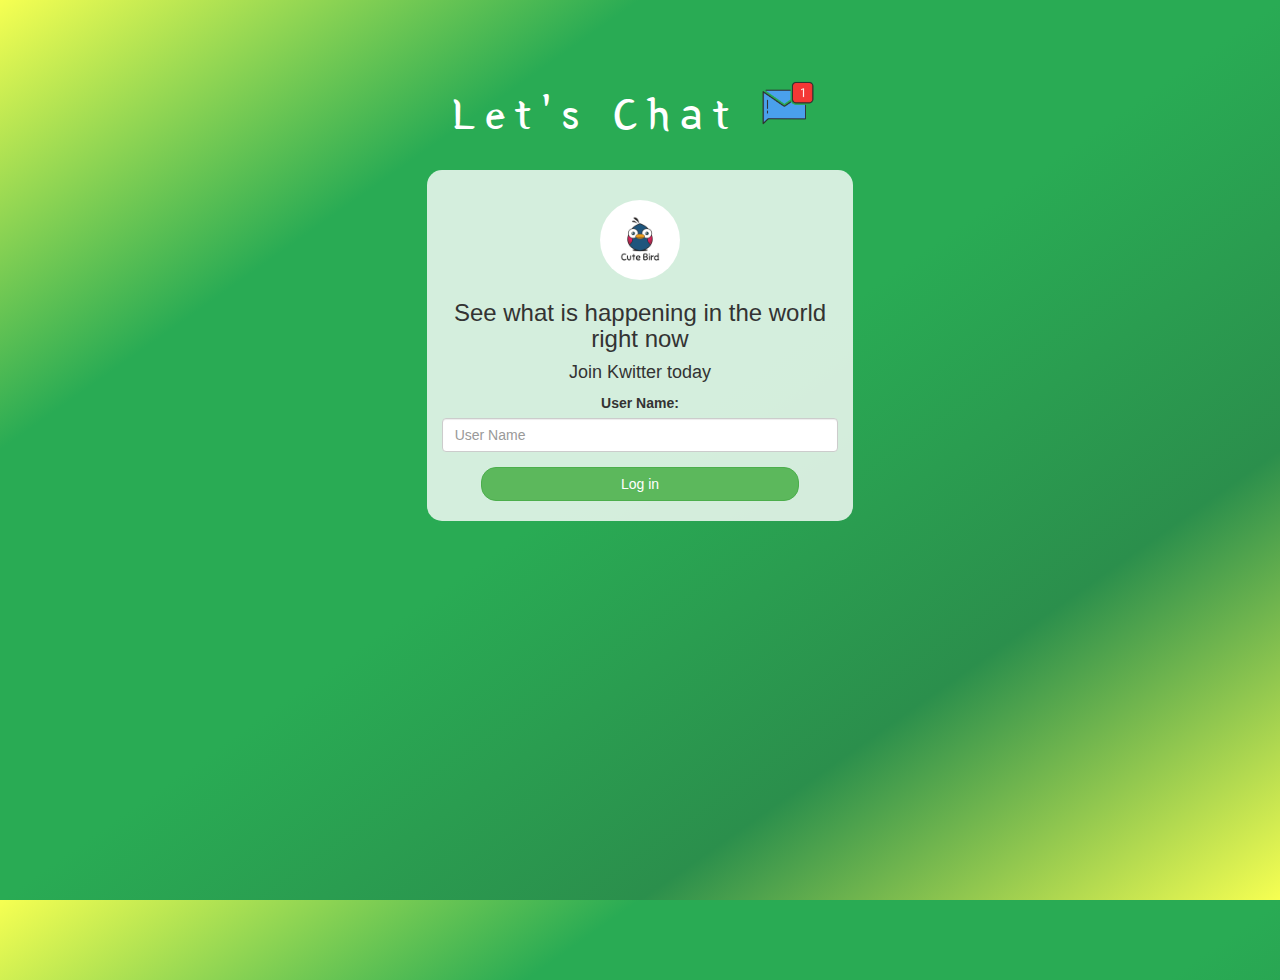
<file: index.html>
<!DOCTYPE html>
<html>
<head>
	<title>Kwitter</title>
<link href="https://fonts.googleapis.com/css?family=Yeon+Sung&display=swap" rel="stylesheet"><meta name="viewport" content="width=device-width, initial-scale=1">

<link rel="stylesheet" href="https://maxcdn.bootstrapcdn.com/bootstrap/3.4.0/css/bootstrap.min.css">
<script src="https://ajax.googleapis.com/ajax/libs/jquery/3.4.1/jquery.min.js"></script>
<script src="https://maxcdn.bootstrapcdn.com/bootstrap/3.4.0/js/bootstrap.min.js"></script>

<link rel="stylesheet" type="text/css" href="style.css">
<script src="kwitter.js"></script>
</head>
<body>
<center>
	<h1 class="header">	
		Let's Chat	<sup>
	<img src="m2.png">
	</sup>
</h1>
	<div class="col-lg-4 col-md-6 col-sm-6 col-xs-11 login_div">
	<img src="logo.png" class="logo">
		<h3 >See what is happening in the world right now</h3>
		<h4 >Join Kwitter today</h4>
		<div class="form-group">
		  <label >User Name:</label>
		<input type="text" id="user_name" class="form-control" placeholder="User Name">
		</div>
		<button id="login_button" class="btn btn-success" onclick="addUser()">Log in</button>
		<br><br>
	</div>
</center>
</body>
</html>
</file>
<file: style.css>
html, body
{
  height: 100%;
  margin: 0;
}

body
{
background-image: linear-gradient(to right bottom, #F6FF52, #29AB54, #29AB54, #2B8F4C,#F6FF52 );
}

.header
{
	color: white;font-family: 'Yeon Sung';font-size: 45px;letter-spacing: 10px;margin-top: 80px;
}
.header img
{
	width: 80px;margin-left: -15px;
}

.login_div
{
	background: rgba(255,255,255,0.8);float: none;border-radius: 15px;
}

.logo
{
	width: 80px;margin-top: 30px;border-radius: 40px;
}

#login_button
{
	width: 80%;border-radius: 15px;
}

.room_name
{
	cursor: pointer;
	font-size: 20px;
}


#logout
{
	font-size: 20px; float: right;
}


#output
{
	padding: 10px; width:80%;background: rgba(255,255,255,0.8);border-radius: 15px;
}

.input_div_room_page
{
	width: 80%;
}

.input_div label
{
	color: white;font-size: 20px;
}


.input_div_message_page
{
	position: fixed;bottom: 0px;width: 100%;background: rgba(255,255,255,0.8);
}
.input_div_message_page label
{
	color: black;
}
.input_div_message_page #msg
{
	width: 80%;
}
.input_div_message_page button
{
	margin-top: 15px;
	width: 50%; 
}
.color_white
{
	color: white
}

.user_tick
{
	width:20px;
}
.message_h4
{
	padding-left:5px;color:grey;
}
</file>
